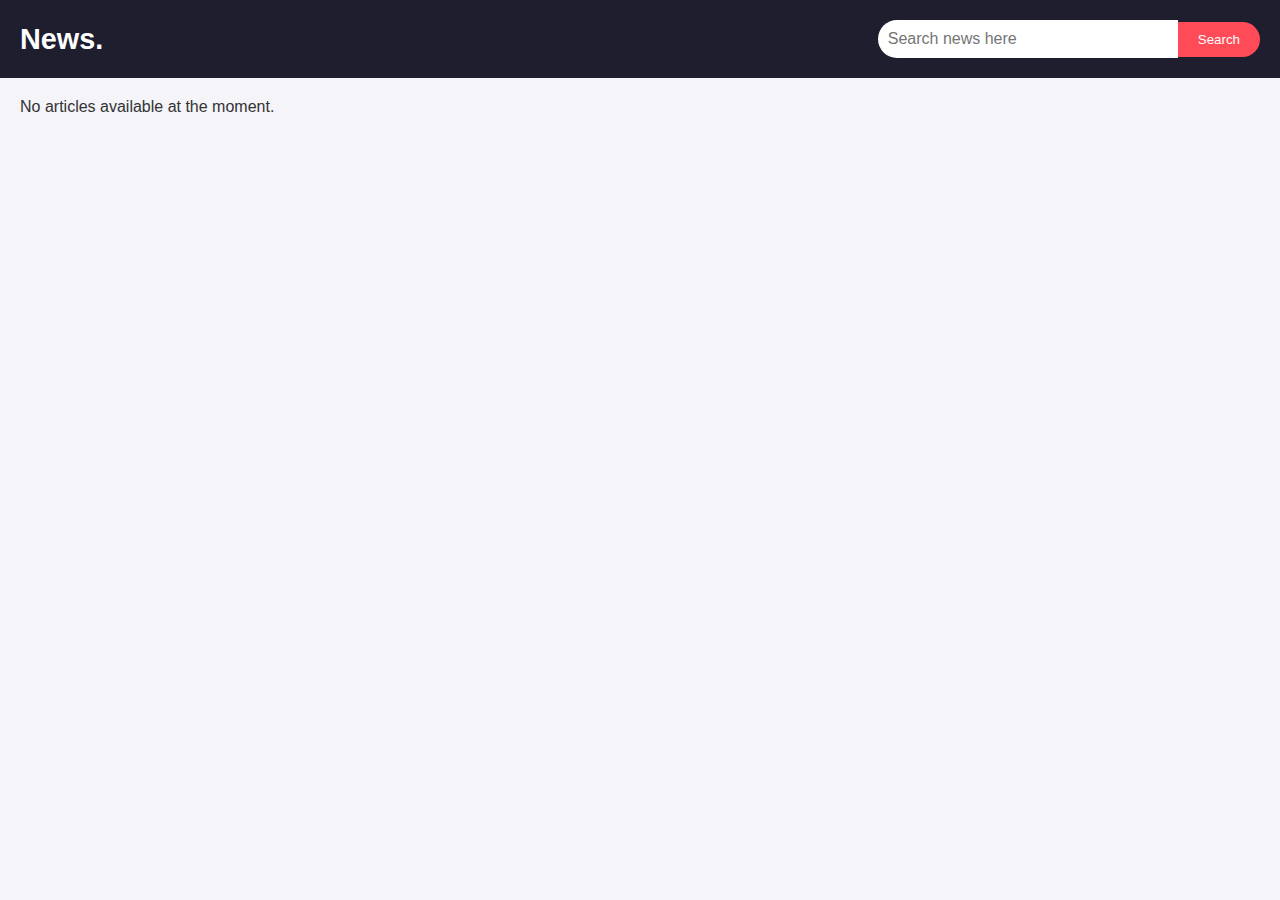
<file: index1.html>
<!DOCTYPE html>
<html lang="en">
  <head>
    <meta charset="UTF-8" />
    <meta name="viewport" content="width=device-width, initial-scale=1.0" />
    <title>New API Project</title>
    <link rel="stylesheet" href="style1.css" />
  </head>
  <body>
    <nav>
      <div class="navbar">
        <a class="logo" href="index.html"> News.</a>
        <div class="search-container">
          <input
            type="text"
            placeholder="Search news here"
            id="search-input"
          />
          <button id="search-button">Search</button>
        </div>
      </div>
    </nav>
    <main id="blog-container">
      <div class="blog-card">
        <img
          src="https://static.vecteezy.com/system/resources/previews/016/916/479/original/placeholder-icon-design-free-vector.jpg"
          alt="news-thumbnail"
        />
        <div class="card-content">
          <h2>This is a title</h2>
          <p>
            Lorem ipsum dolor sit amet consectetur adipisicing elit. Explicabo a
            maxime recusandae vel. Soluta architecto voluptatem, quaerat ab quos
            repellat sed ex, rem voluptates itaque deleniti nemo facilis placeat
            repellendus!
          </p>
        </div>
      </div>
      <!-- Duplicate this block for more cards -->
    </main>
    <script src="script.js"></script>
  </body>
</html>
</file>
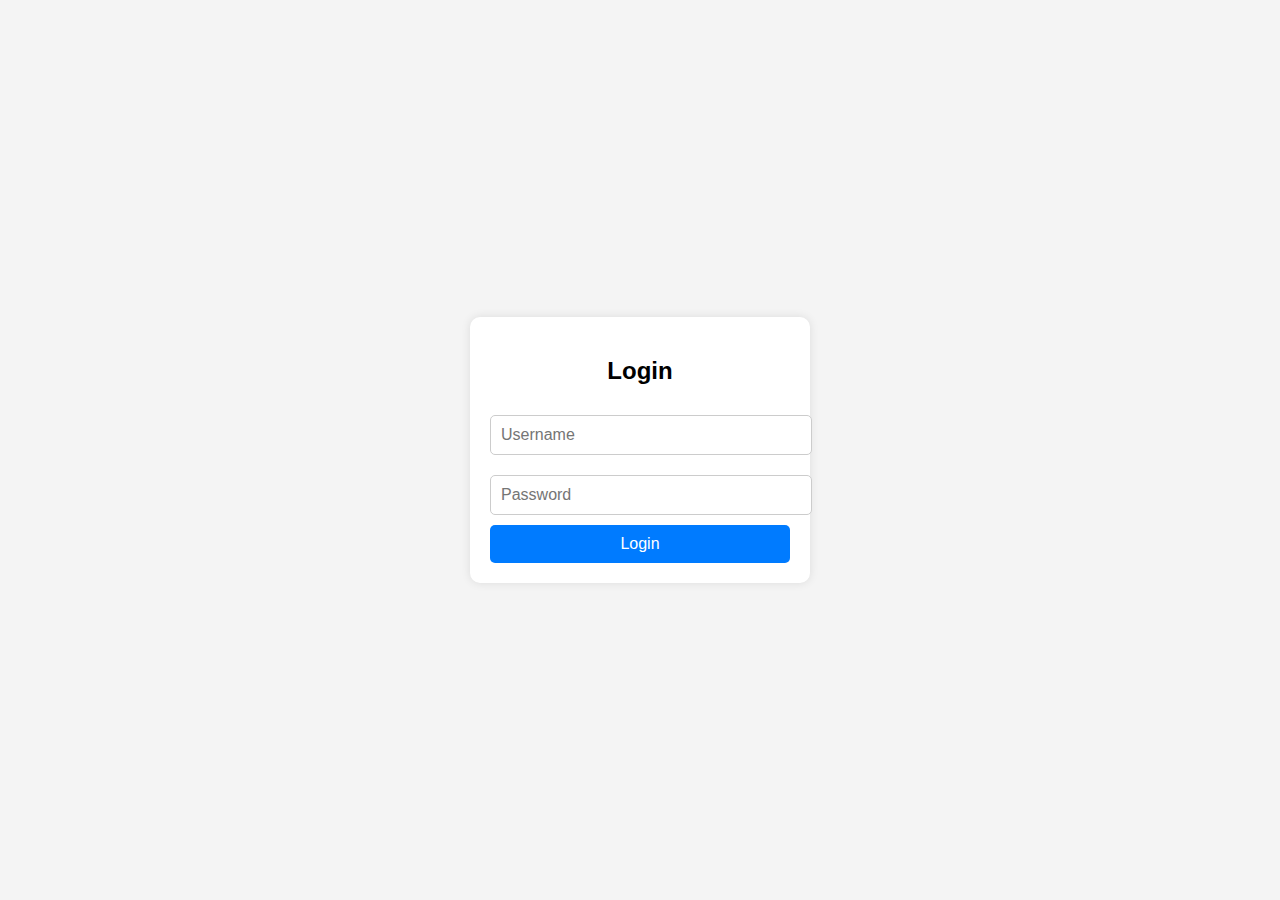
<file: login.html>
<!DOCTYPE html>
<html lang="en">
<head>
    <meta charset="UTF-8">
    <meta name="viewport" content="width=device-width, initial-scale=1.0">
    <title>Login Page</title>
    <style>
        body {
            font-family: Arial, sans-serif;
            display: flex;
            justify-content: center;
            align-items: center;
            height: 100vh;
            margin: 0;
            background-color: #f4f4f4;
        }

        .login-container {
            background-color: white;
            padding: 20px;
            border-radius: 10px;
            box-shadow: 0 0 10px rgba(0, 0, 0, 0.1);
            width: 300px;
        }

        .login-container h2 {
            margin-bottom: 20px;
            text-align: center;
        }

        .login-container input {
            width: 100%;
            padding: 10px;
            margin: 10px 0;
            border-radius: 5px;
            border: 1px solid #ccc;
            font-size: 16px;
        }

        .login-container button {
            width: 100%;
            padding: 10px;
            background-color: #007bff;
            color: white;
            border: none;
            border-radius: 5px;
            cursor: pointer;
            font-size: 16px;
        }

        .login-container button:hover {
            background-color: #0056b3;
        }

        .error-message {
            color: red;
            text-align: center;
            margin-bottom: 10px;
        }
    </style>
</head>
<body>

    <div class="login-container">
        <h2>Login</h2>
        <div id="error-message" class="error-message"></div>
        <input type="text" id="username" placeholder="Username" required>
        <input type="password" id="password" placeholder="Password" required>
        <button id="login-button">Login</button>
    </div>

    <script>
        // Add event listener for login button
        document.getElementById("login-button").addEventListener("click", function() {
            const username = document.getElementById("username").value;
            const password = document.getElementById("password").value;

            // Simple validation (you can replace this with actual server-side validation)
            if (username === "admin" && password === "admin123") {
                // Redirect to the news app page after successful login
                window.location.href = "index.html";  // Change to your news app page URL
            } else {
                document.getElementById("error-message").textContent = "Invalid username or password!";
            }
        });
    </script>

</body>
</html>
</file>
<file: style1.css>
/* Global Styles */
* {
    margin: 0;
    padding: 0;
    box-sizing: border-box;
    font-family: 'Arial', sans-serif;
  }
  
  body {
    background-color: #f4f4f9;
    color: #333;
  }
  
  /* Navbar Styles */
  .navbar {
    display: flex;
    justify-content: space-between;
    align-items: center;
    padding: 20px;
    background-color: #1e1e2f;
  }
  
  .logo {
    font-size: 1.8rem;
    color: #fff;
    text-decoration: none;
    font-weight: bold;
  }
  
  .search-container {
    display: flex;
    align-items: center;
  }
  
  #search-input {
    padding: 10px;
    border: none;
    border-radius: 25px 0 0 25px;
    outline: none;
    width: 300px;
    font-size: 1rem;
  }
  
  #search-button {
    padding: 10px 20px;
    border: none;
    background-color: #ff4a57;
    color: white;
    border-radius: 0 25px 25px 0;
    cursor: pointer;
  }
  
  #search-button:hover {
    background-color: #ff1a35;
  }
  
  /* Main Section */
  #blog-container {
    display: grid;
    grid-template-columns: repeat(auto-fill, minmax(300px, 1fr));
    gap: 20px;
    padding: 20px;
  }
  
  .blog-card {
    background-color: white;
    border-radius: 12px;
    box-shadow: 0 4px 8px rgba(0, 0, 0, 0.1);
    overflow: hidden;
    transition: transform 0.3s, box-shadow 0.3s;
  }
  
  .blog-card img {
    width: 100%;
    height: 200px;
    object-fit: cover;
  }
  
  .card-content {
    padding: 20px;
  }
  
  .blog-card h2 {
    font-size: 1.4rem;
    margin-bottom: 10px;
    color: #333;
  }
  
  .blog-card p {
    font-size: 1rem;
    line-height: 1.5;
    color: #555;
  }
  
  /* Hover Effects */
  .blog-card:hover {
    transform: translateY(-10px);
    box-shadow: 0 6px 12px rgba(0, 0, 0, 0.2);
  }
  
  .blog-card:hover img {
    opacity: 0.9;
  }
  
  /* Responsive Design */
  @media (max-width: 768px) {
    .navbar {
      flex-direction: column;
    }
  
    #search-input {
      width: 100%;
      margin-bottom: 10px;
    }
  
    #blog-container {
      grid-template-columns: 1fr;
    }
  }
</file>
